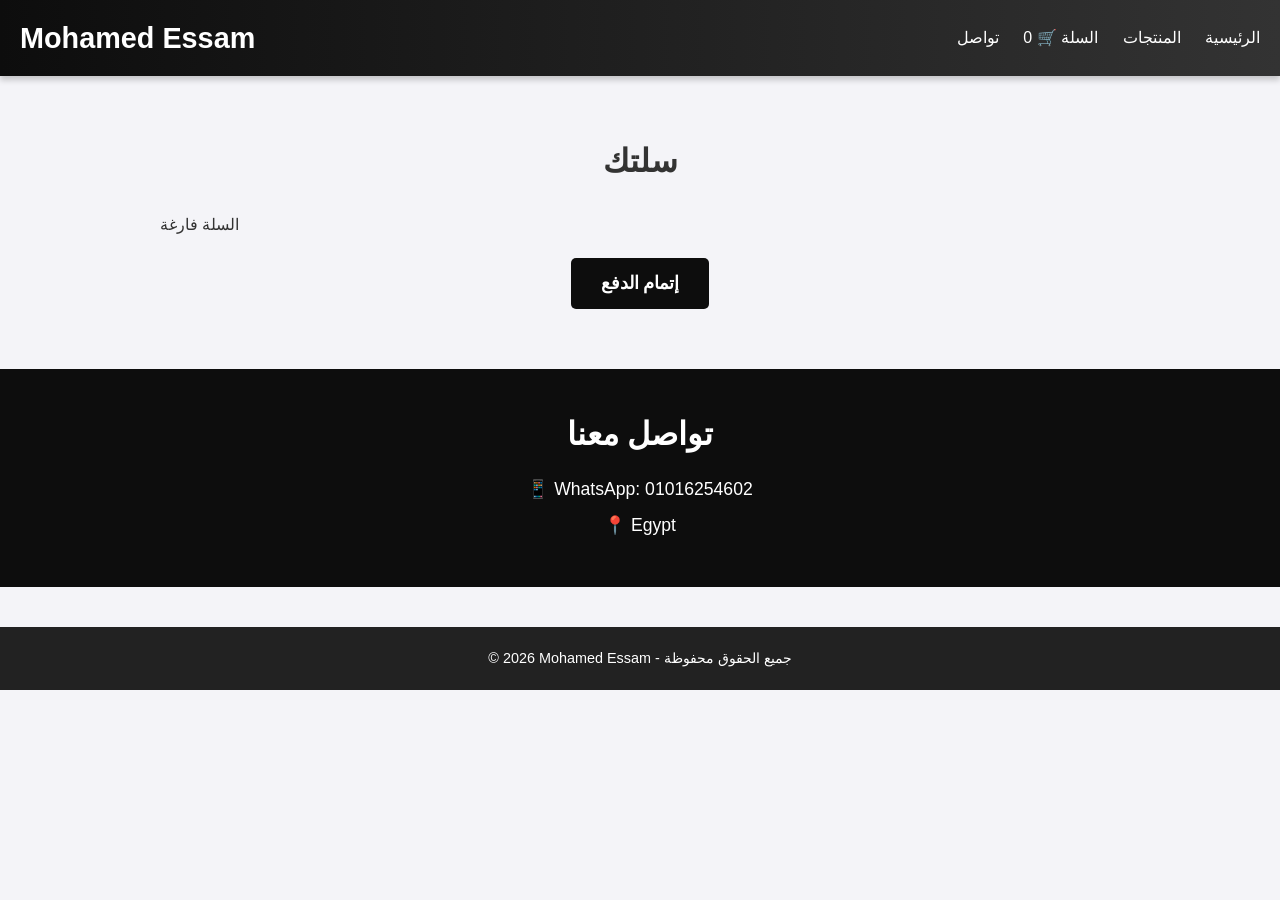
<file: cart.html>
<!DOCTYPE html>
<html lang="ar">
<head>
    <meta charset="UTF-8">
    <meta name="viewport" content="width=device-width, initial-scale=1.0">
    <title>سلة Mohamed Essam</title>
    <link rel="stylesheet" href="style.css">
</head>
<body>
<header>
    <h1>Mohamed Essam</h1>
    <nav>
        <a href="index.html">الرئيسية</a>
        <a href="products.html">المنتجات</a>
        <a href="cart.html">السلة 🛒 <span id="cart-count">0</span></a>
        <a href="#contact">تواصل</a>
    </nav>
</header>

<section class="cart">
    <h2>سلتك</h2>
    <div id="cart-items"></div>
    <div id="cart-summary">
        <button id="checkout-btn">إتمام الدفع</button>
    </div>
</section>

<section id="contact">
    <h2>تواصل معنا</h2>
    <p>📱 WhatsApp: 01016254602</p>
    <p>📍 Egypt</p>
</section>

<footer>
    <p>© 2026 Mohamed Essam - جميع الحقوق محفوظة</p>
</footer>

<script src="script.js"></script>
<script>
    // تحميل السلة من localStorage
    let cart = JSON.parse(localStorage.getItem('cart')) || [];
    const cartItemsContainer = document.getElementById('cart-items');
    const cartCount = document.getElementById('cart-count');

    function renderCart() {
        cartItemsContainer.innerHTML = '';
        if(cart.length === 0){
            cartItemsContainer.innerHTML = '<p>السلة فارغة</p>';
            if(cartCount) cartCount.textContent = 0;
            return;
        }

        cart.forEach((item, index) => {
            const div = document.createElement('div');
            div.classList.add('cart-item');
            div.innerHTML = `
                <img src="${item.img}" alt="${item.name}">
                <div>
                    <h3>${item.name}</h3>
                    <p>${item.desc}</p>
                </div>
                <button onclick="removeFromCart(${index})">حذف</button>
            `;
            cartItemsContainer.appendChild(div);
        });

        if(cartCount) cartCount.textContent = cart.length;
    }

    function removeFromCart(index){
        cart.splice(index,1);
        localStorage.setItem('cart', JSON.stringify(cart));
        renderCart();
    }

    // Checkout مع فاتورة WhatsApp
    const checkoutBtn = document.getElementById('checkout-btn');
    if(checkoutBtn){
        checkoutBtn.addEventListener('click', ()=> {
            if(cart.length === 0){
                alert('السلة فارغة!');
                return;
            }

            // إنشاء نص الفاتورة
            let invoice = "فاتورة مشتريات Mohamed Essam:%0A";
            cart.forEach((item, index) => {
                invoice += `${index+1}. ${item.name} - ${item.desc}%0A`;
            });

            // رقم WhatsApp
            const phone = "01062835140";
            const waURL = `https://api.whatsapp.com/send?phone=${phone}&text=${invoice}`;
            window.open(waURL, "_blank");

            // مسح السلة
            cart = [];
            localStorage.setItem('cart', JSON.stringify(cart));
            renderCart();
        });
    }

    renderCart();
</script>
</file>
<file: style.css>
/* ==============================
   Global Reset & Fonts
============================== */
* {
    margin: 0;
    padding: 0;
    box-sizing: border-box;
}

body {
    font-family: 'Segoe UI', Tahoma, Geneva, Verdana, sans-serif;
    background: #f4f4f8;
    color: #333;
    line-height: 1.6;
}

/* ==============================
   Header
============================== */
header {
    background: linear-gradient(90deg, #0d0d0d, #333);
    color: #fff;
    padding: 15px 20px;
    display: flex;
    justify-content: space-between;
    align-items: center;
    flex-wrap: wrap;
    box-shadow: 0 4px 6px rgba(0,0,0,0.2);
}

header h1 {
    font-size: 1.8rem;
    cursor: pointer;
}

nav a {
    color: #fff;
    text-decoration: none;
    margin-left: 20px;
    transition: color 0.3s;
}

nav a:hover {
    color: #ffcc00;
}

/* ==============================
   Hero Section
============================== */
.hero {
    background: url('images/hero-bg.jpg') center/cover no-repeat;
    text-align: center;
    padding: 120px 20px;
    color: #fff;
    text-shadow: 1px 1px 8px rgba(0,0,0,0.7);
}

.hero h2 {
    font-size: 2.5rem;
    margin-bottom: 15px;
}

.hero p {
    font-size: 1.2rem;
    margin-bottom: 25px;
}

.hero .btn {
    padding: 12px 25px;
    background: #ffcc00;
    color: #000;
    font-weight: bold;
    text-decoration: none;
    border-radius: 5px;
    transition: transform 0.3s, background 0.3s;
}

.hero .btn:hover {
    transform: scale(1.05);
    background: #e6b800;
}

/* ==============================
   Categories / Products Grid
============================== */
.categories, .products {
    display: grid;
    grid-template-columns: repeat(auto-fit, minmax(220px, 1fr));
    gap: 25px;
    padding: 40px 20px;
}

.category, .product {
    background: #fff;
    border-radius: 10px;
    overflow: hidden;
    text-align: center;
    box-shadow: 0 8px 15px rgba(0,0,0,0.1);
    transition: transform 0.3s, box-shadow 0.3s;
}

.category:hover, .product:hover {
    transform: translateY(-5px);
    box-shadow: 0 12px 20px rgba(0,0,0,0.2);
}

.category img, .product img {
    width: 100%;
    height: 200px;
    object-fit: cover;
}

.category h3, .product h3 {
    margin: 15px 0 5px 0;
    font-size: 1.2rem;
}

.product p {
    font-size: 0.95rem;
    color: #555;
    margin-bottom: 10px;
}

.product button {
    margin-bottom: 15px;
    padding: 10px 20px;
    border: none;
    background: #0d0d0d;
    color: #fff;
    font-weight: bold;
    border-radius: 5px;
    cursor: pointer;
    transition: background 0.3s, transform 0.3s;
}

.product button:hover {
    background: #ffcc00;
    color: #000;
    transform: scale(1.05);
}

/* ==============================
   Cart
============================== */
.cart {
    max-width: 1000px;
    margin: 40px auto;
    padding: 20px;
}

.cart h2 {
    text-align: center;
    margin-bottom: 25px;
    font-size: 2rem;
}

.cart-item {
    display: flex;
    justify-content: space-between;
    align-items: center;
    background: #fff;
    padding: 15px;
    border-radius: 10px;
    margin-bottom: 15px;
    box-shadow: 0 6px 12px rgba(0,0,0,0.1);
    transition: transform 0.3s;
}

.cart-item:hover {
    transform: translateY(-3px);
}

.cart-item img {
    width: 120px;
    height: 120px;
    object-fit: cover;
    border-radius: 8px;
}

.cart-item div {
    flex: 1;
    margin-left: 20px;
}

.cart-item button {
    padding: 8px 15px;
    background: #ff3333;
    color: #fff;
    border: none;
    border-radius: 5px;
    cursor: pointer;
    transition: background 0.3s;
}

.cart-item button:hover {
    background: #cc0000;
}

#checkout-btn {
    display: block;
    margin: 20px auto 0 auto;
    padding: 15px 30px;
    background: #0d0d0d;
    color: #fff;
    font-weight: bold;
    border: none;
    border-radius: 5px;
    cursor: pointer;
    font-size: 1.1rem;
    transition: background 0.3s, transform 0.3s;
}

#checkout-btn:hover {
    background: #ffcc00;
    color: #000;
    transform: scale(1.05);
}

/* ==============================
   Contact Section
============================== */
#contact {
    background: #0d0d0d;
    color: #fff;
    text-align: center;
    padding: 40px 20px;
}

#contact h2 {
    font-size: 2rem;
    margin-bottom: 15px;
}

#contact p {
    font-size: 1.1rem;
    margin-bottom: 8px;
}

/* ==============================
   Footer
============================== */
footer {
    background: #222;
    color: #fff;
    text-align: center;
    padding: 20px;
    font-size: 0.9rem;
    margin-top: 40px;
}

/* ==============================
   Responsive Design
============================== */
@media (max-width:768px){
    .hero h2 {
        font-size: 2rem;
    }
    .hero p {
        font-size: 1rem;
    }
    .cart-item {
        flex-direction: column;
        align-items: flex-start;
    }
    .cart-item div {
        margin-left: 0;
        margin-top: 10px;
    }
}
</file>
